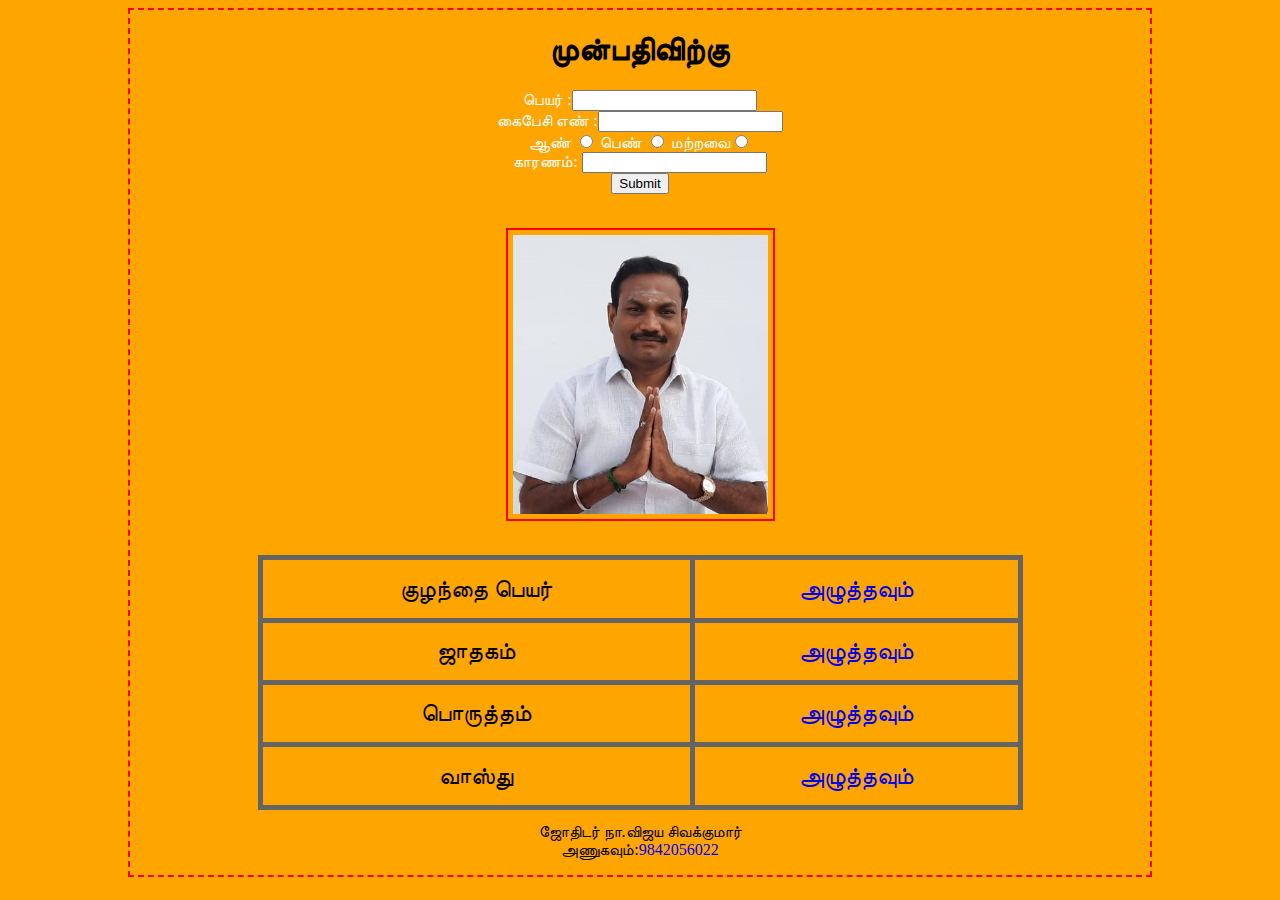
<file: page2.html>
﻿<!DOCTYPE html>
<head>
	<meta charset="UTF-8">
	<title>booking</title>
	<link rel="stylesheet" href="style\pg2.css">
</head>
<body>
<h1>முன்பதிவிற்கு</h1>
<form>பெயர் :<input type="text"><br>
கைபேசி எண் :<input type="text"name="phone" id=phno"><br>
ஆண்  <input type="radio" id="male" name="gender" value="male"> பெண்    <input type="radio" id="male" name="gender" value="male" > மற்றவை<input type="radio" id="female" name="gender" value="female"><br>
காரணம்:	<input type="text"><br>

</form>
<form method="POST" ACTION="page.html">
<input type="Submit"/>
</form>
<br>
<p><a href="page3.html"><img src="images\IMG-20200406-WA0005.jpg" width=300 height=300></a>
</p>
<br>
<table>
<tr>
<td>குழந்தை பெயர்</td>
<td><a href="1.html" id="l1">அழுத்தவும்
</a></td>
</tr>
<tr>
<td>ஜாதகம்</td>
<td><a href="2.html" id="l2">அழுத்தவும்
</a></td>
</tr>
<tr>
<td>பொருத்தம்</td>
<td><a href="3.html" id="l3">அழுத்தவும்</a></td>
</tr>
<tr>
<td>வாஸ்து</td>
<td><a href="4.html" id="l4">அழுத்தவும்</a></td>
</tr>
<tr></tr>
</table>









<p>ஜோதிடர் நா.விஜய சிவக்குமார்<br>
       அணுகவும்:<a href="tel:9842056022" id="ph">9842056022</a></p>
</body>
</html>
</file>
